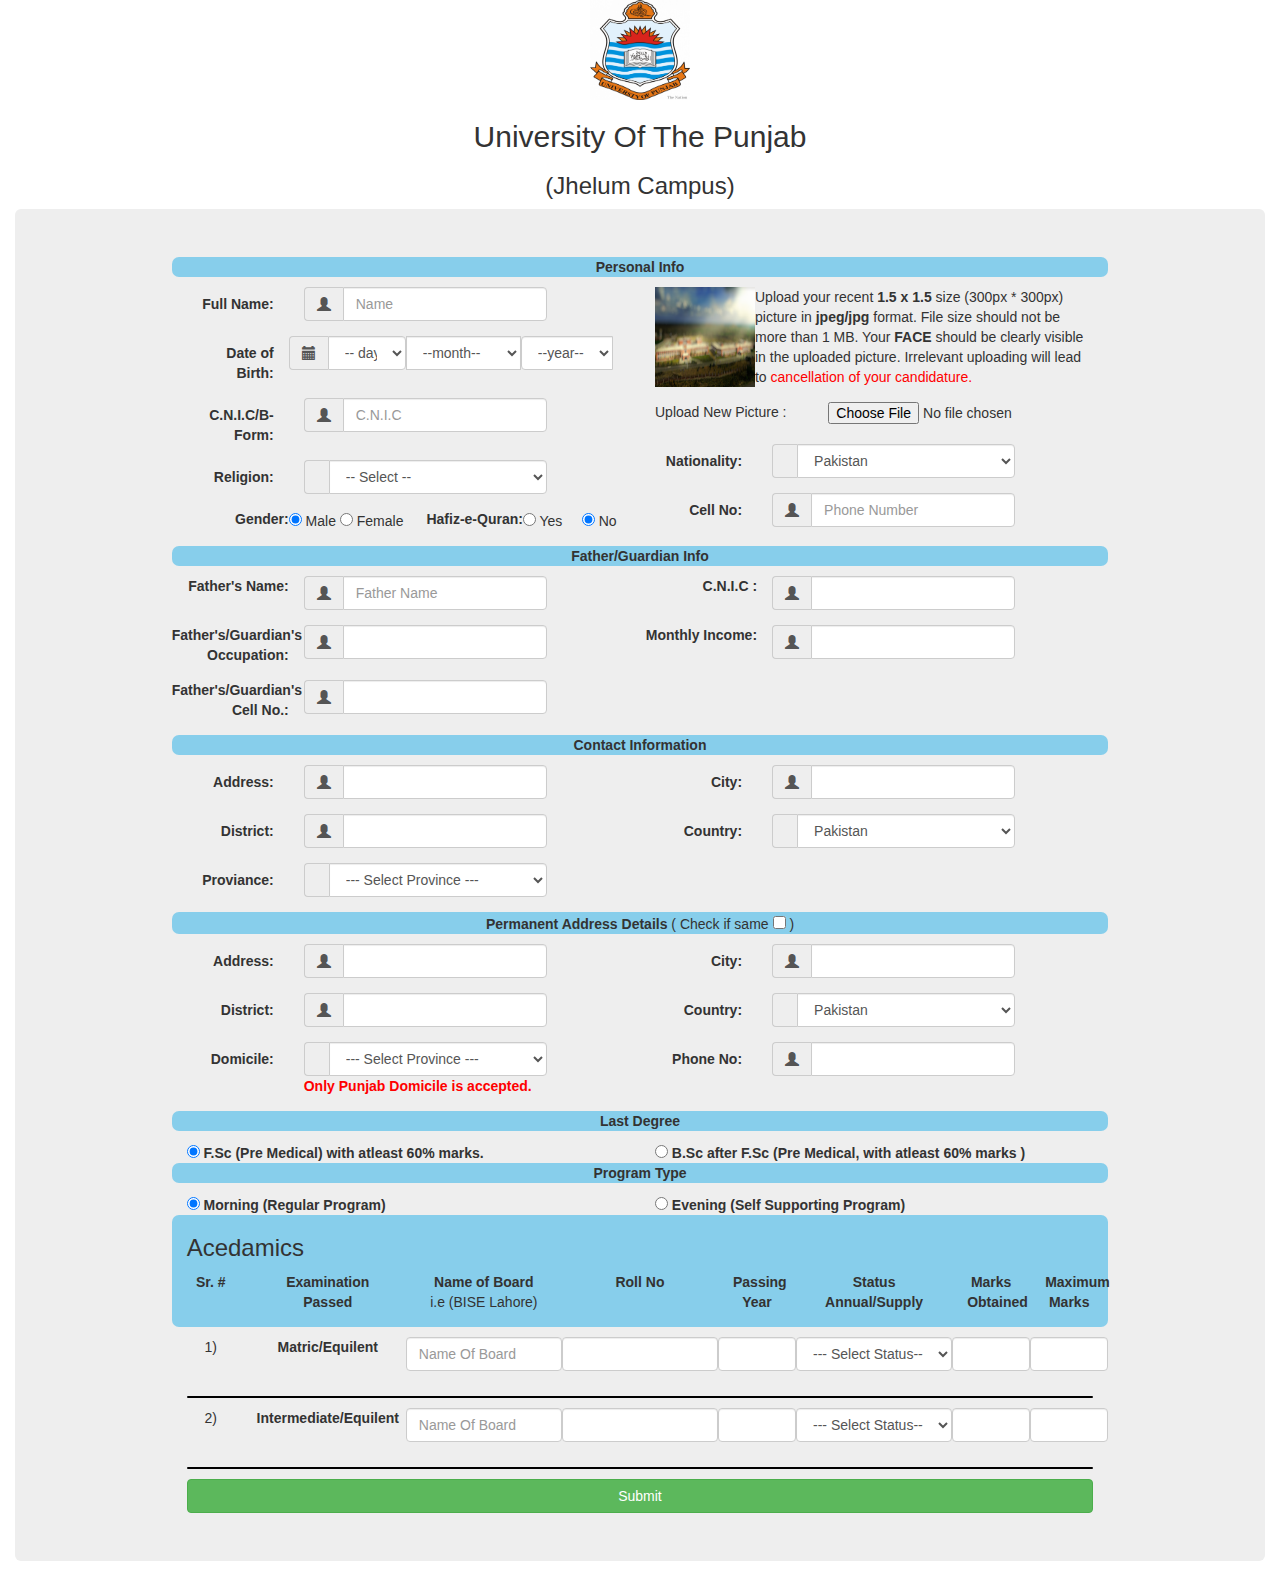
<file: work3/form/index.html>
<!DOCTYPE html>
<html lang="en">
<head>
	<meta charset="UTF-8">
	<link rel="stylesheet" href="https://maxcdn.bootstrapcdn.com/bootstrap/3.3.7/css/bootstrap.min.css">

<!-- jQuery library -->
<script src="https://ajax.googleapis.com/ajax/libs/jquery/3.3.1/jquery.min.js"></script>

<!-- Latest compiled JavaScript -->
<script src="https://maxcdn.bootstrapcdn.com/bootstrap/3.3.7/js/bootstrap.min.js"></script>

	<title>Backup</title>
</head>
<script>
	function Hafizcheck(){
       var val=document.getElementById("religion").value;
       if(val!="ISLAM"){
      
       	document.getElementById("hfn").checked="checked";
       }
       
	}
	function assignSameData(){
       	document.getElementById("paddr").value=
       	document.getElementById("addr").value;
       	document.getElementById("pdistt").value=
       	document.getElementById("distt").value;
       	document.getElementById("permanentProvince").value=
       	document.getElementById("province").value;
       	document.getElementById("pcity").value=
       	document.getElementById("city").value;
      
   document.getElementById("pctr").value=
       	document.getElementById("ctr").value;
       	window.alert(document.getElementById("pctr").value);
     
		if( form.permanentCountry.value != "PK" )
			form.permanentProvince.disabled = true;
		else
			form.permanentProvince.disabled = false;
      
     
       }
 	function disableProvince()
	{
	
		if(form.country.value != "PK")
			form.province.disabled = true;
		else if( form.country.value == "PK")
			form.province.disabled = false;
		
		
	}   
		function disablePermProvince()
	{
	
		if(form.permanentCountry.value != "PK")
			form.permanentProvince.disabled = true;
		else if( form.permanentCountry.value == "PK")
			form.permanentProvince.disabled = false;
		
		
	}

   function set_degree(){
   	if(document.getElementById('degree1').checked){
   		document.getElementById('bach-option').style.display='block';
   	}
   	else{
   		document.getElementById('bach-option').style.display='none';
   	}
   }

   	function readURL(input) {
        if (input.files && input.files[0]) {
            var reader = new FileReader();
            reader.onload = function (e) {
                $('#blah').attr('src', e.target.result);
            }
            
            reader.readAsDataURL(input.files[0]);
        }
    }
	   
     
</script>

<style>
	.head{
		margin: 0px;
	   text-align: center;
	}
	form-group{
		margin-top: 5px;
	}
</style>
<body class="body">
	<div class="head">
		<img src="uni.png" alt="PU Jhelum Campus" width="100px" height="100px">
             <h2>University Of The Punjab</h2>
             <h3>(Jhelum Campus)</h3>
	</div>
	 
  <div class="container-fluid">
  	<div class="jumbotron">
  	<div class="row">
  		 <div class="col-md-1 col-sm-4 col-xs-12" ></div>
         <div class="col-md-10 col-sm-4 col-xs-12" >
         	<form action="" class="form-horizontal"  enctype="multipart/form-data" name="form" id="form" method="POST">
         	<div style="background-color:skyblue; text-align: center; border-radius: 7px;margin-bottom: 10px;"><b>Personal Info</b></div>
         	<!-- Personal Inf0 -->

<!--Left Side Of The Form Starts Here -->


         <div class="col-md-6">
         	<div class="form-group row">

       <label for="name" class="control-label col-md-3">Full Name:   </label>
        <div class="col-md-7 inputGroupContainer">
			  <div class="input-group">
			  <span class="input-group-addon"><i class="glyphicon glyphicon-user"></i></span>
			<!--			name = name			-->
			  <input name="name" placeholder="Name" class="form-control alpha" size="40" type="text" value="">
				</div>
				<font color="red"><b><div id="stdName"></div></b></font>
			  </div>
         </div>
          <div class="form-group row">
          	<div class="text-align:left;">
			  <label class="col-md-3 control-label">Date of Birth:</label>  
			  <div class="col-md-3 inputGroupContainer" style="margin: 0px;padding: 0px;float: left;">
				<div class="input-group">
					<span class="input-group-addon"><i class="glyphicon glyphicon-calendar"></i></span>
				
				<!--			name = day			-->
				
				<select name="day" class="form-control">
				  <option value="">-- day --</option>
				  						<option value="1"> 1 </option>
					
				  						<option value="2"> 2 </option>
					
				  						<option value="3"> 3 </option>
					
				  						<option value="4"> 4 </option>
					
				  						<option value="5"> 5 </option>
					
				  						<option value="6"> 6 </option>
					
				  						<option value="7"> 7 </option>
					
				  						<option value="8"> 8 </option>
					
				  						<option value="9"> 9 </option>
					
				  						<option value="10"> 10 </option>
					
				  						<option value="11"> 11 </option>
					
				  						<option value="12"> 12 </option>
					
				  						<option value="13"> 13 </option>
					
				  						<option value="14"> 14 </option>
					
				  						<option value="15"> 15 </option>
					
				  						<option value="16"> 16 </option>
					
				  						<option value="17"> 17 </option>
					
				  						<option value="18"> 18 </option>
					
				  						<option value="19"> 19 </option>
					
				  						<option value="20"> 20 </option>
					
				  						<option value="21"> 21 </option>
					
				  						<option value="22"> 22 </option>
					
				  						<option value="23"> 23 </option>
					
				  						<option value="24"> 24 </option>
					
				  						<option value="25"> 25 </option>
					
				  						<option value="26"> 26 </option>
					
				  						<option value="27"> 27 </option>
					
				  						<option value="28"> 28 </option>
					
				  						<option value="29"> 29 </option>
					
				  						<option value="30"> 30 </option>
					
				  						<option value="31"> 31 </option>
					
				  				</select>
				  				</div>
				  </div>





	
			<div class="inputGroupContainer" style="margin: 0px;padding: 0px;float: left;">
				<div class="input-group">
				
				<!--			name = month			-->
				
			<select name="month" class="form-control">
					<option value="">     --month--</option>
						<option value="1"> January </option>				
						<option value="2"> February </option>
						<option value="3"> March </option>				
						<option value="4"> April </option>				
						<option value="5"> May </option>				
						<option value="6"> June </option>			
						<option value="7"> July </option>				
						<option value="8"> August </option>				
						<option value="9"> September </option>				
						<option value="10"> October </option>				
						<option value="11"> November </option>				
						<option value="12"> December </option>
					
				</select>
				</div>
				  </div>
				  <div class="inputGroupContainer" style="margin: 0px;padding: 0px;float: left;">
				<div class="input-group" >
				
				<!--			name = year			-->
				
	<select name="year" class="form-control">
				<option value=""> --year-- </option>
					<option value="1950"> 1950 </option>
					<option value="1951"> 1951 </option>
					<option value="1952"> 1952 </option>
					<option value="1953"> 1953 </option>
					<option value="1954"> 1954 </option>
					<option value="1955"> 1955 </option>
					<option value="1956"> 1956 </option>
					<option value="1957"> 1957 </option>
					<option value="1958"> 1958 </option>
					<option value="1959"> 1959 </option>
					<option value="1960"> 1960 </option>
					<option value="1961"> 1961 </option>
					<option value="1962"> 1962 </option>
					<option value="1963"> 1963 </option>
					<option value="1964"> 1964 </option>
					<option value="1965"> 1965 </option>
					<option value="1966"> 1966 </option>
					<option value="1967"> 1967 </option>
					<option value="1968"> 1968 </option>
					<option value="1969"> 1969 </option>
					<option value="1970"> 1970 </option>
					<option value="1971"> 1971 </option>
					<option value="1972"> 1972 </option>
					<option value="1973"> 1973 </option>
					<option value="1974"> 1974 </option>
					<option value="1975"> 1975 </option>
					<option value="1976"> 1976 </option>
					<option value="1977"> 1977 </option>
					<option value="1978"> 1978 </option>
					<option value="1979"> 1979 </option>
					<option value="1980"> 1980 </option>
					<option value="1981"> 1981 </option>
					<option value="1982"> 1982 </option>
					<option value="1983"> 1983 </option>
					<option value="1984"> 1984 </option>
					<option value="1985"> 1985 </option>
					<option value="1986"> 1986 </option>
					<option value="1987"> 1987 </option>
					<option value="1988"> 1988 </option>
					<option value="1989"> 1989 </option>
					<option value="1990"> 1990 </option>
					<option value="1991"> 1991 </option>
					<option value="1992"> 1992 </option>
					<option value="1993"> 1993 </option>
					<option value="1994"> 1994 </option>
					<option value="1995"> 1995 </option>
					<option value="1996"> 1996 </option>
					<option value="1997"> 1997 </option>
					<option value="1998"> 1998 </option>
					<option value="1999"> 1999 </option>
				    <option value="2000"> 2000 </option>
					<option value="2001"> 2001 </option>
					<option value="2002"> 2002 </option>
					<option value="2003"> 2003 </option>
					<option value="2004"> 2004 </option>
					<option value="2005"> 2005 </option>
					<option value="2006"> 2006 </option>
				    <option value="2007"> 2007 </option>
				    <option value="2008"> 2008 </option>
	                <option value="2009"> 2009 </option>
					<option value="2010"> 2010 </option>
					
				    </select>
				    <font color="red"><b><div id="stdDOB"></div></b></font>
			</div>
		 </div>
	 </div>    
   </div>


 <div class="form-group row">
       <label for="name" class="control-label col-md-3">C.N.I.C/B-Form:   </label>
        <div class="col-md-7 inputGroupContainer">
			  <div class="input-group">
			  <span class="input-group-addon"><i class="glyphicon glyphicon-user"></i></span>
			  
				<!--			name = cnic			-->
				
			  <input name="cnic" placeholder="C.N.I.C" class="form-control alpha" size="40" type="text" value="">
				</div>
				<font color="red"><b><div id="stdName"></div></b></font>
			  </div>
			  
                </div>

         <div class="form-group row">
         	  <label class="col-md-3 control-label">Religion:</label>  
			  <div class="col-md-7 inputGroupContainer">
			  <div class="input-group">
			  <span class="input-group-addon"><i class="glyphicon glyphicon-"></i></span>
			  
				<!--			name = religion			-->
				
			  <select name="religion" id="religion" onchange="return Hafizcheck()" class="form-control">
				    <option value="">-- Select --</option>
					<option value="ISLAM">ISLAM</option>      
					<option value="CHRISTIANITY">CHRISTIANITY</option>     
					<option value="HINDUISM">HINDUISM</option>      
					<option value="BUDDHISM">BUDDHISM</option>      
					<option value="JUCHE">JUCHE</option>      
					<option value="OTHER">OTHER</option>      
			  </select>
			  </div>
				<font color="red"><b><div id="stdReligion"></div></b></font>
			  </div>
         	
         </div>
        <div class="form-group row">
           <label class="col-md-3 control-label"  style="padding:0px; ">Gender:</label>  
			  <div class="col-md-3 inputGroupContainer" style="padding:0px; ">
				  <div class="input-group">		

				<!--			name = gender			-->
				
							  
				  <input type="radio" name="gender" value="male" checked="checked"> Male
				  <input type="radio" name="gender" value="female"> Female
				  </div>		
			  </div>
			  <label class="col-md-3 control-label" style="padding:0px; ">Hafiz-e-Quran:</label>  
			  <div class="col-md-3 inputGroupContainer" style="padding:0px;margin-top:0px;">
			  <div class="input-group">
			  
				<!--			name = hafiz_quran			-->
				
			
			 <input name="hafiz_quran" type="radio" onclick="return Hafizcheck()" value="yes" id="hfc">
			  Yes &nbsp;&nbsp;&nbsp;
			  <input name="hafiz_quran" type="radio" value="no" id="hfn" checked="checked" onclick="return Hafizcheck()">
			  No
			  </div>
			  </div>
	            </div>		  

     




        </div>   <!--Left Side Of The Form Ends Here -->





<!--Right Side Of The Form Starts Here -->

			  <div class="col-md-6">	
			  	<table>
		<tr>	    
       	<td style="vertical-align:top;" colspan="4" rowspan="3"  >
       		
				<!--			name = profile_pic			-->
				
						<img src="campus.png" width="100" style="float:left;" height="100" id="blah">
				 <span>Upload your recent <b>1.5 x 1.5</b> size (300px * 300px) picture in <b>jpeg/jpg</b> format. File size should not be more than 1 MB. Your <b>FACE</b> should be clearly visible in the uploaded picture. Irrelevant uploading will lead to <span style="color:red;"> cancellation of your candidature.</span><p></p></span>
				 <span class="txtLabel"> Upload New Picture : </span>&nbsp;&nbsp;
			<input type="file" name="profile_pic" id="profile_pic" style="float:right;">&nbsp;&nbsp;</td>
			</tr>  

               </table>
                
             <div class="form-group row" style="margin-top: 20px;">
       <label for="national" class="control-label col-md-3">Nationality:   </label>
        <div class="col-md-7 inputGroupContainer">
			  <div class="input-group">
			  <span class="input-group-addon"><i class="glyphicon glyphicon-"></i></span>
			  
				<!--			name = nationality			-->
				
			
			 <select name="nationality" class="form-control">
			 	<option value="">&nbsp;&nbsp;&nbsp;&nbsp;&nbsp;&nbsp;--- Nationality ---</option>
			 	<option value="CM">Cameroon</option>
														
																					<option value="CV">Cape Verde</option>
														
																					<option value="CF">Central African Republic</option>
														
																					<option value="TD">Chad</option>
														
																					<option value="KM">Comoros</option>
														
																					<option value="CG">Congo</option>
														
																					<option value="BJ">Benin</option>
														
																					<option value="BI">Burundi</option>
														
																					<option value="CI">Cote D'Ivorie</option>
														
																					<option value="DJ">Djibouti</option>
														
																					<option value="GQ">Equatorial Guinea</option>
														
																					<option value="ER">Eritrea</option>
														
																					<option value="ET">Ethiopia</option>
														
																					<option value="EG">Egypt</option>
														
																					<option value="GA">Gabon</option>
														
																					<option value="GH">Ghana</option>
														
																					<option value="GN">Guinea</option>
														
																					<option value="GM">Gambia</option>
														
																					<option value="GW">Guinea-Bissau</option>
														
																					<option value="KE">Kenya</option>
														
																					<option value="LS">Lesotho</option>
														
																					<option value="LR">Liberia</option>
														
																					<option value="MG">Madagascar</option>
														
																					<option value="ML">Mali</option>
														
																					<option value="MR">Mauritania</option>
														
																					<option value="YT">Mayotte</option>
														
																					<option value="MA">Morocco</option>
														
																					<option value="MZ">Mozambique</option>
														
																					<option value="MW">Malawi</option>
														
																					<option value="NA">Namibia</option>
														
																					<option value="NE">Niger</option>
														
																					<option value="NG">Nigeria</option>
														
																					<option value="RE">Reunion</option>
														
																					<option value="SH">St. Helena</option>
														
																					<option value="ST">Sao Tome and Principe</option>
														
																					<option value="SN">Senegal</option>
														
																					<option value="SL">Sierra Leone</option>
														
																					<option value="SO">Somalia</option>
														
																					<option value="ZA">South Africa</option>
														
																					<option value="SD">Sudan</option>
														
																					<option value="SZ">Swaziland</option>
														
																					<option value="TZ">Tanzania</option>
														
																					<option value="TG">Togo</option>
														
																					<option value="UG">Uganda</option>
														
																					<option value="EH">Western Sahara</option>
														
																					<option value="ZR">Zaire</option>
														
																					<option value="ZM">Zambia</option>
														
																					<option value="ZW">Zimbabwe</option>
														
																					<option value="AF">Afghanistan</option>
														
																					<option value="BD">Bangladesh</option>
														
																					<option value="BT">Bhutan</option>
														
																					<option value="BN">Brunei</option>
														
																					<option value="KH">Cambodia</option>
														
																					<option value="CN">China</option>
														
																					<option value="HK">Hong Kong</option>
														
																					<option value="IN">India</option>
														
																					<option value="ID">Indonesia</option>
														
																					<option value="JP">Japan</option>
														
																					<option value="KZ">Kazakhstan</option>
														
																					<option value="KG">Kyrgyzstan</option>
														
																					<option value="LA">Laos</option>
														
																					<option value="MO">Macau</option>
														
																					<option value="MY">Malaysia</option>
														
																					<option value="MV">Maldives</option>
														
																					<option value="MN">Mongolia</option>
														
																					<option value="NP">Nepal</option>
														
																					<option value="PK" selected="">Pakistan</option>
														
																					<option value="PH">Philippines</option>
														
																					<option value="KR">Republic of Korea</option>
														
																					<option value="RU">Russia</option>
														
																					<option value="SC">Seychelles</option>
														
																					<option value="SG">Singapore</option>
														
																					<option value="LK">Sri Lanka</option>
														
																					<option value="TW">Taiwan</option>
														
																					<option value="TJ">Tajikistan</option>
														
																					<option value="TH">Thailand</option>
														
																					<option value="TM">Turkmenistan</option>
														
																					<option value="UZ">Uzbekistan</option>
														
																					<option value="VN">Vietnam</option>
														
																					<option value="AU">Australia</option>
														
																					<option value="FM">Federated States of Micronesia</option>
														
																					<option value="FJ">Fiji</option>
														
																					<option value="PF">French Polynesia</option>
														
																					<option value="GU">Guam</option>
														
																					<option value="KI">Kiribati</option>
														
																					<option value="MH">Marshall Islands</option>
														
																					<option value="NR">Nauru</option>
														
																					<option value="NC">New Caledonia</option>
														
																					<option value="NZ">New Zealand</option>
														
																					<option value="MP">Northern Mariana Islands</option>
														
																					<option value="PW">Palau</option>
														
																					<option value="PG">Papua New Guinea</option>
														
																					<option value="PN">Pitcairn</option>
														
																					<option value="SB">Solomon Islands</option>
														
																					<option value="TO">Tonga</option>
														
																					<option value="TV">Tuvalu</option>
														
																					<option value="VU">Vanuatu</option>
														
																					<option value="AI">Anguilla</option>
														
																					<option value="AW">Aruba</option>
														
																					<option value="BS">Bahamas</option>
														
																					<option value="BB">Barbados</option>
														
																					<option value="BM">Bermuda</option>
														
																					<option value="VI">British Virgin Islands</option>
														
																					<option value="KY">Cayman Islands</option>
														
																					<option value="DM">Dominica</option>
														
																					<option value="DO">Dominican Republic</option>
														
																					<option value="GD">Grenada</option>
														
																					<option value="GP">Guadeloupe</option>
														
																					<option value="HT">Haiti</option>
														
																					<option value="JM">Jamaica</option>
														
																					<option value="MQ">Martinique</option>
														
																					<option value="AN">Neterlands Antilles</option>
														
																					<option value="PR">Puerto Rico</option>
														
																					<option value="KN">St. Kitts and Nevis</option>
														
																					<option value="LC">St. Lucia</option>
														
																					<option value="VC">St. Vincent and the Grenadines</option>
														
																					<option value="TT">Trinidad and Tobago</option>
														
																					<option value="TC">Turks and Caicos Islands</option>
														
																					<option value="BZ">Belize</option>
														
																					<option value="CR">Costa Rica</option>
														
																					<option value="SV">El Salvador</option>
														
																					<option value="GT">Guatemala</option>
														
																					<option value="HN">Honduras</option>
														
																					<option value="NI">Nicaragua</option>
														
																					<option value="PA">Panama</option>
														
																					<option value="AM">Armenia</option>
														
																					<option value="AT">Austria</option>
														
																					<option value="AZ">Azerbaijan</option>
														
																					<option value="BY">Belarus</option>
														
																					<option value="BE">Belgium</option>
														
																					<option value="BG">Bulgaria</option>
														
																					<option value="HR">Croatia</option>
														
																					<option value="CY">Cyprus</option>
														
																					<option value="CZ">Czech Republic</option>
														
																					<option value="DK">Denmark</option>
														
																					<option value="EE">Estonia</option>
														
																					<option value="FO">Faroe Islands</option>
														
																					<option value="FI">Finland</option>
														
																					<option value="FR">France</option>
														
																					<option value="GE">Georgia</option>
														
																					<option value="DE">Germany</option>
														
																					<option value="GI">Gibraltar</option>
														
																					<option value="GR">Greece</option>
														
																					<option value="GL">Greenland</option>
														
																					<option value="HU">Hungary</option>
														
																					<option value="IS">Iceland</option>
														
																					<option value="IE">Ireland</option>
														
																					<option value="IT">Italy</option>
														
																					<option value="LV">Latvia</option>
														
																					<option value="LI">Liechtenstein</option>
														
																					<option value="LT">Lithuania</option>
														
																					<option value="LU">Luxembourg</option>
														
																					<option value="MT">Malta</option>
														
																					<option value="FX">Metropolitan France</option>
														
																					<option value="MD">Moldova</option>
														
																					<option value="NL">Netherlands</option>
														
																					<option value="NO">Norway</option>
														
																					<option value="PL">Poland</option>
														
																					<option value="PT">Portugal</option>
														
																					<option value="RO">Romania</option>
														
																					<option value="SK">Slovakia</option>
														
																					<option value="SI">Slovenia</option>
														
																					<option value="ES">Spain</option>
														
																					<option value="SJ">Svalbard and Jan Mayen Islands</option>
														
																					<option value="SE">Sweden</option>
														
																					<option value="CH">Switzerland</option>
														
																					<option value="MK">Republic of Macedonia</option>
														
																					<option value="TR">Turkey</option>
														
																					<option value="UA">Ukraine</option>
														
																					<option value="GB">United Kingdom</option>
														
																					<option value="VA">Vatican City</option>
														
																					<option value="YU">Yugoslavia</option>
														
																					<option value="IL">Israel</option>
														
																					<option value="JO">Jordan</option>
														
																					<option value="KW">Kuwait</option>
														
																					<option value="LB">Lebanon</option>
														
																					<option value="OM">Oman</option>
														
																					<option value="QA">Qatar</option>
														
																					<option value="SA">Saudi Arabia</option>
														
																					<option value="SY">Syria</option>
														
																					<option value="AE">United Arab Emirates</option>
														
																					<option value="YE">Yemen</option>
														
																					<option value="CA">Canada</option>
														
																					<option value="MX">Mexico</option>
														
																					<option value="US">United States</option>
														
																					<option value="BO">Bolivia</option>
														
																					<option value="BR">Brazil</option>
														
																					<option value="CL">Chile</option>
														
																					<option value="CO">Colombia</option>
														
																					<option value="EC">Equador</option>
														
																					<option value="FK">Falkland Islands</option>
														
																					<option value="GF">French Guiana</option>
														
																					<option value="GY">Guyana</option>
														
																					<option value="PY">Paraguay</option>
														
																					<option value="PE">Peru</option>
														
																					<option value="SR">Suriname</option>
														
																					<option value="UY">Uruguay</option>
														
																					<option value="VE">Venezuela</option>
														
																					<option value="BH">Bahrain</option>
														
																					<option value="BV">Bouvet Islands</option>
														
																					<option value="IO">British Indian Ocean Territory</option>
														
			 </select>
				</div>
				<font color="red"><b><div id="stdNationality"></div></b></font>
			  </div>
			  
                </div>
          
         <div class="form-group row">
         	 <label class="col-md-3 control-label">Cell No:</label>  
			  <div class="col-md-7 inputGroupContainer">
			  <div class="input-group">
			  
				<!--			name = cellNo			-->
				
			
			  <span class="input-group-addon"><i class="glyphicon glyphicon-user"></i></span>
			  <input name="cellNo" placeholder="Phone Number" class="form-control numeric" type="text" value="">
				</div>
				<font color="red"><b><div id="stdCell"></div></b></font>
			  </div>
       
         </div>








                </div><!--Right Side Of The Form Ends Here -->

<!-- Fathrt/Guardian Info -->
 
<div class=col-md-12 style="background-color:skyblue; text-align: center; border-radius: 7px;margin-bottom: 10px;"><b>Father/Guardian Info</b></div>

<div class="col-md-6">  <!--Left side of Father/Guardian Info Starts-->
 <div class="form-group row">
 	  <label class="col-md-3 control-label" style="padding: 0px;">Father's Name:</label>  
			  <div class="col-md-7 inputGroupContainer">
			  <div class="input-group">
			  <span class="input-group-addon"><i class="glyphicon glyphicon-user"></i></span>
			  
				<!--			name = fatherName			-->
				
			  <input name="fatherName" placeholder="Father Name" class="form-control alpha" size="40" type="text" value="">
				</div>
				<font color="red"><b><div id="stdFName"></div></b></font>
			  </div>
 </div>

<div class="form-group row">
	  <label class="col-md-3 control-label" style="padding: 0px">Father's/Guardian's Occupation:</label>  
			  <div class="col-md-7 inputGroupContainer">
			  <div class="input-group">
			  <span class="input-group-addon"><i class="glyphicon glyphicon-user"></i></span>
			  
				<!--			name = fatherOccupation			-->
				
			  <input name="fatherOccupation" placeholder="" class="form-control alpha" size="40" type="text" value="">
				</div>
				<font color="red"><b><div id="stdFOccu"></div></b></font>
			  </div>
</div>
<div class="form-group row">
	 <label class="col-md-3 control-label"  style="padding: 0px">Father's/Guardian's Cell No.:</label>  
			  <div class="col-md-7 inputGroupContainer">
			  <div class="input-group">
			  <span class="input-group-addon"><i class="glyphicon glyphicon-user"></i></span>
			  
				<!--			name = permanentCellNo			-->
				
			  <input name="permanentCellNo" placeholder="" class="form-control numeric" size="40" type="text" value="">
				</div>
				<font color="red"><b><div id="stdPermCell"></div></b></font>
			  </div>
</div>






</div> <!--Left side of Father/Guardian Info Ends-->

     <div class="col-md-6"><!--Right side of Father/Guardian Info Starts-->
     	<div class="form-group row">
     	   <label class="col-md-3 control-label" style="padding: 0px">C.N.I.C :</label>  
			  <div class="col-md-7 inputGroupContainer">
			  <div class="input-group">
			  <span class="input-group-addon"><i class="glyphicon glyphicon-user"></i></span>
			  
				<!--			name = father_nic			-->
				
			  <input name="father_nic" id="father_nic" placeholder="" class="form-control cnic" size="40" type="text" value="">
				</div>
				<font color="red"><b><div id="stdfather_nic"></div></b></font>
			  </div>
     	</div>
     	<div class="form-group">
     		 <label class="col-md-3 control-label" style="padding: 0px" >Monthly Income:</label>  
			  <div class="col-md-7 inputGroupContainer">
			  <div class="input-group">
			  <span class="input-group-addon"><i class="glyphicon glyphicon-user"></i></span>
			  
				<!--			name = fatherIncome			-->
				
			  <input name="fatherIncome" placeholder="" class="form-control numeric" maxlength="7" type="text" value="">
				</div>
				<font color="red"><b><div id="stdFIncome"></div></b></font>
			  </div>
     	</div>
     </div><!--Right side of Father/Guardian Info Ends-->    
                		
       <!--Contact Information -->
<div class=col-md-12 style="background-color:skyblue; text-align: center; border-radius: 7px;margin-bottom: 10px;"><b>Contact Information</b></div>
		  

	  <div class="col-md-6"><!--left side Start-->
	  	<div class="form-group row">
	  		<label class="col-md-3 control-label">Address:</label>  
			  <div class="col-md-7 inputGroupContainer">
			  <div class="input-group">
			  <span class="input-group-addon"><i class="glyphicon glyphicon-user"></i></span>
			  
				<!--			name = address			-->
				
			  <input name="address" placeholder="" class="form-control alphaspacenumeric" size="40" type="text" value="" id="addr">
				</div>
				<font color="red"><b><div id="stdAdd"></div></b></font>
			  </div>
	  	</div>
	  	<div class="form-group row">
	  		  <label class="col-md-3 control-label">District:</label>  
			  <div class="col-md-7 inputGroupContainer">
			  <div class="input-group">
			  <span class="input-group-addon"><i class="glyphicon glyphicon-user"></i></span>
			  
				<!--			name = district			-->
				
			  <input name="district" placeholder="" class="form-control alpha" size="40" type="text" value="" id="distt">
				</div>
				<font color="red"><b><div id="stdDistrict"></div></b></font>
			  </div>
	  	</div>
	  	<div class="form-group row">
	  		<label class="col-md-3 control-label">Proviance:</label>  
			  <div class="col-md-7 inputGroupContainer">
			  <div class="input-group">
			  <span class="input-group-addon"><i class="glyphicon glyphicon-"></i></span>
			  
				<!--			name = province			-->
				
			  <select name="province" class="form-control" id="province">
				<option value=""> --- Select Province --- </option>   		
    			<option value="PUNJAB"> Punjab </option>    		
    			<option value="SINDH"> Sindh </option>    		
    			<option value="Khaiber Pakhtunkhwa"> Khaiber Pakhtunkhwa </option>    		
    			<option value="AJK"> Ajt </option>    		
    			<option value="Gilgit Baltistan"> Gilgit Baltistan </option>    		
    			<option value="BALOCHISTAN"> Balochistan </option>
    		
			</select>
			  </div>
			  <font color="red"><b><div id="stdProvince"></div></b></font>
			  </div>
	  	</div>
	  </div><!--left side Ends-->
          
           

	  
	  <div class="col-md-6"><!--Right side Start-->
	  	<div class="form-group row">
	  		  <label class="col-md-3 control-label">City:</label>  
			  <div class="col-md-7 inputGroupContainer">
			  <div class="input-group">
			  <span class="input-group-addon"><i class="glyphicon glyphicon-user"></i></span>
			  
				<!--			name = city			-->
				
			  <input name="city" placeholder="" class="form-control alpha" size="40" type="text" value="" id="city">
				</div>
				<font color="red"><b><div id="stdCity"></div></b></font>
			  </div>
	  	</div>
	  	<div class="form-group row">
	  		<label class="col-md-3 control-label">Country:</label>  
			  <div class="col-md-7 inputGroupContainer">
			  <div class="input-group">
			  <span class="input-group-addon"><i class="glyphicon glyphicon-"></i></span>
			  
				<!--			name = country			-->
				
			  <select name="country" onchange="disableProvince()" class="form-control" id="ctr" >
				  <option value=""> &nbsp;&nbsp;&nbsp;&nbsp;&nbsp;&nbsp;--- Country ---</option>
				  															<option value="CM">Cameroon</option>
														
																					<option value="CV">Cape Verde</option>
														
																					<option value="CF">Central African Republic</option>
														
																					<option value="TD">Chad</option>
														
																					<option value="KM">Comoros</option>
														
																					<option value="CG">Congo</option>
														
																					<option value="BJ">Benin</option>
														
																					<option value="BI">Burundi</option>
														
																					<option value="CI">Cote D'Ivorie</option>
														
																					<option value="DJ">Djibouti</option>
														
																					<option value="GQ">Equatorial Guinea</option>
														
																					<option value="ER">Eritrea</option>
														
																					<option value="ET">Ethiopia</option>
														
																					<option value="EG">Egypt</option>
														
																					<option value="GA">Gabon</option>
														
																					<option value="GH">Ghana</option>
														
																					<option value="GN">Guinea</option>
														
																					<option value="GM">Gambia</option>
														
																					<option value="GW">Guinea-Bissau</option>
														
																					<option value="KE">Kenya</option>
														
																					<option value="LS">Lesotho</option>
														
																					<option value="LR">Liberia</option>
														
																					<option value="MG">Madagascar</option>
														
																					<option value="ML">Mali</option>
														
																					<option value="MR">Mauritania</option>
														
																					<option value="YT">Mayotte</option>
														
																					<option value="MA">Morocco</option>
														
																					<option value="MZ">Mozambique</option>
														
																					<option value="MW">Malawi</option>
														
																					<option value="NA">Namibia</option>
														
																					<option value="NE">Niger</option>
														
																					<option value="NG">Nigeria</option>
														
																					<option value="RE">Reunion</option>
														
																					<option value="SH">St. Helena</option>
														
																					<option value="ST">Sao Tome and Principe</option>
														
																					<option value="SN">Senegal</option>
														
																					<option value="SL">Sierra Leone</option>
														
																					<option value="SO">Somalia</option>
														
																					<option value="ZA">South Africa</option>
														
																					<option value="SD">Sudan</option>
														
																					<option value="SZ">Swaziland</option>
														
																					<option value="TZ">Tanzania</option>
														
																					<option value="TG">Togo</option>
														
																					<option value="UG">Uganda</option>
														
																					<option value="EH">Western Sahara</option>
														
																					<option value="ZR">Zaire</option>
														
																					<option value="ZM">Zambia</option>
														
																					<option value="ZW">Zimbabwe</option>
														
																					<option value="AF">Afghanistan</option>
														
																					<option value="BD">Bangladesh</option>
														
																					<option value="BT">Bhutan</option>
														
																					<option value="BN">Brunei</option>
														
																					<option value="KH">Cambodia</option>
														
																					<option value="CN">China</option>
														
																					<option value="HK">Hong Kong</option>
														
																					<option value="IN">India</option>
														
																					<option value="ID">Indonesia</option>
														
																					<option value="JP">Japan</option>
														
																					<option value="KZ">Kazakhstan</option>
														
																					<option value="KG">Kyrgyzstan</option>
														
																					<option value="LA">Laos</option>
														
																					<option value="MO">Macau</option>
														
																					<option value="MY">Malaysia</option>
														
																					<option value="MV">Maldives</option>
														
																					<option value="MN">Mongolia</option>
														
																					<option value="NP">Nepal</option>
														
																					<option value="PK" selected="">Pakistan</option>
														
																					<option value="PH">Philippines</option>
														
																					<option value="KR">Republic of Korea</option>
														
																					<option value="RU">Russia</option>
														
																					<option value="SC">Seychelles</option>
														
																					<option value="SG">Singapore</option>
														
																					<option value="LK">Sri Lanka</option>
														
																					<option value="TW">Taiwan</option>
														
																					<option value="TJ">Tajikistan</option>
														
																					<option value="TH">Thailand</option>
														
																					<option value="TM">Turkmenistan</option>
														
																					<option value="UZ">Uzbekistan</option>
														
																					<option value="VN">Vietnam</option>
														
																					<option value="AU">Australia</option>
														
																					<option value="FM">Federated States of Micronesia</option>
														
																					<option value="FJ">Fiji</option>
														
																					<option value="PF">French Polynesia</option>
														
																					<option value="GU">Guam</option>
														
																					<option value="KI">Kiribati</option>
														
																					<option value="MH">Marshall Islands</option>
														
																					<option value="NR">Nauru</option>
														
																					<option value="NC">New Caledonia</option>
														
																					<option value="NZ">New Zealand</option>
														
																					<option value="MP">Northern Mariana Islands</option>
														
																					<option value="PW">Palau</option>
														
																					<option value="PG">Papua New Guinea</option>
														
																					<option value="PN">Pitcairn</option>
														
																					<option value="SB">Solomon Islands</option>
														
																					<option value="TO">Tonga</option>
														
																					<option value="TV">Tuvalu</option>
														
																					<option value="VU">Vanuatu</option>
														
																					<option value="AI">Anguilla</option>
														
																					<option value="AW">Aruba</option>
														
																					<option value="BS">Bahamas</option>
														
																					<option value="BB">Barbados</option>
														
																					<option value="BM">Bermuda</option>
														
																					<option value="VI">British Virgin Islands</option>
														
																					<option value="KY">Cayman Islands</option>
														
																					<option value="DM">Dominica</option>
														
																					<option value="DO">Dominican Republic</option>
														
																					<option value="GD">Grenada</option>
														
																					<option value="GP">Guadeloupe</option>
														
																					<option value="HT">Haiti</option>
														
																					<option value="JM">Jamaica</option>
														
																					<option value="MQ">Martinique</option>
														
																					<option value="AN">Neterlands Antilles</option>
														
																					<option value="PR">Puerto Rico</option>
														
																					<option value="KN">St. Kitts and Nevis</option>
														
																					<option value="LC">St. Lucia</option>
														
																					<option value="VC">St. Vincent and the Grenadines</option>
														
																					<option value="TT">Trinidad and Tobago</option>
														
																					<option value="TC">Turks and Caicos Islands</option>
														
																					<option value="BZ">Belize</option>
														
																					<option value="CR">Costa Rica</option>
														
																					<option value="SV">El Salvador</option>
														
																					<option value="GT">Guatemala</option>
														
																					<option value="HN">Honduras</option>
														
																					<option value="NI">Nicaragua</option>
														
																					<option value="PA">Panama</option>
														
																					<option value="AM">Armenia</option>
														
																					<option value="AT">Austria</option>
														
																					<option value="AZ">Azerbaijan</option>
														
																					<option value="BY">Belarus</option>
														
																					<option value="BE">Belgium</option>
														
																					<option value="BG">Bulgaria</option>
														
																					<option value="HR">Croatia</option>
														
																					<option value="CY">Cyprus</option>
														
																					<option value="CZ">Czech Republic</option>
														
																					<option value="DK">Denmark</option>
														
																					<option value="EE">Estonia</option>
														
																					<option value="FO">Faroe Islands</option>
														
																					<option value="FI">Finland</option>
														
																					<option value="FR">France</option>
														
																					<option value="GE">Georgia</option>
														
																					<option value="DE">Germany</option>
														
																					<option value="GI">Gibraltar</option>
														
																					<option value="GR">Greece</option>
														
																					<option value="GL">Greenland</option>
														
																					<option value="HU">Hungary</option>
														
																					<option value="IS">Iceland</option>
														
																					<option value="IE">Ireland</option>
														
																					<option value="IT">Italy</option>
														
																					<option value="LV">Latvia</option>
														
																					<option value="LI">Liechtenstein</option>
														
																					<option value="LT">Lithuania</option>
														
																					<option value="LU">Luxembourg</option>
														
																					<option value="MT">Malta</option>
														
																					<option value="FX">Metropolitan France</option>
														
																					<option value="MD">Moldova</option>
														
																					<option value="NL">Netherlands</option>
														
																					<option value="NO">Norway</option>
														
																					<option value="PL">Poland</option>
														
																					<option value="PT">Portugal</option>
														
																					<option value="RO">Romania</option>
														
																					<option value="SK">Slovakia</option>
														
																					<option value="SI">Slovenia</option>
														
																					<option value="ES">Spain</option>
														
																					<option value="SJ">Svalbard and Jan Mayen Islands</option>
														
																					<option value="SE">Sweden</option>
														
																					<option value="CH">Switzerland</option>
														
																					<option value="MK">Republic of Macedonia</option>
														
																					<option value="TR">Turkey</option>
														
																					<option value="UA">Ukraine</option>
														
																					<option value="GB">United Kingdom</option>
														
																					<option value="VA">Vatican City</option>
														
																					<option value="YU">Yugoslavia</option>
														
																					<option value="IL">Israel</option>
														
																					<option value="JO">Jordan</option>
														
																					<option value="KW">Kuwait</option>
														
																					<option value="LB">Lebanon</option>
														
																					<option value="OM">Oman</option>
														
																					<option value="QA">Qatar</option>
														
																					<option value="SA">Saudi Arabia</option>
														
																					<option value="SY">Syria</option>
														
																					<option value="AE">United Arab Emirates</option>
														
																					<option value="YE">Yemen</option>
														
																					<option value="CA">Canada</option>
														
																					<option value="MX">Mexico</option>
														
																					<option value="US">United States</option>
														
																					<option value="BO">Bolivia</option>
														
																					<option value="BR">Brazil</option>
														
																					<option value="CL">Chile</option>
														
																					<option value="CO">Colombia</option>
														
																					<option value="EC">Equador</option>
														
																					<option value="FK">Falkland Islands</option>
														
																					<option value="GF">French Guiana</option>
														
																					<option value="GY">Guyana</option>
														
																					<option value="PY">Paraguay</option>
														
																					<option value="PE">Peru</option>
														
																					<option value="SR">Suriname</option>
														
																					<option value="UY">Uruguay</option>
														
																					<option value="VE">Venezuela</option>
														
																					<option value="BH">Bahrain</option>
														
																					<option value="BV">Bouvet Islands</option>
														
																					<option value="IO">British Indian Ocean Territory</option>
														
										  
				</select>
			  </div>
			  <font color="red"><b><div id="stdCountry"></div></b></font>
			  </div>
	  	</div>
	  </div><!--Right side Start-->



<!--########
#######Permanent Address#########
            ########-->




          <div  class=col-md-12 style="background-color:skyblue; text-align: center; border-radius: 7px;margin-bottom: 10px;"><b>Permanent Address Details </b> ( Check if same
      <input type="checkbox" name="addressCheck" id="addressCheck" onclick="assignSameData()">
      )</div>
       
	  <div class="col-md-6"><!--left side Start-->
	  	<div class="form-group row">
	  		<label class="col-md-3 control-label">Address:</label>  
			  <div class="col-md-7 inputGroupContainer">
			  <div class="input-group">
			  <span class="input-group-addon"><i class="glyphicon glyphicon-user"></i></span>
			  
				<!--			name = per_address			-->
				
			  <input name="per_address" placeholder="" class="form-control alphaspacenumeric" size="40" type="text" id="paddr">
				</div>
				<font color="red"><b><div id="stdAdd"></div></b></font>
			  </div>
	  	</div>
	  	<div class="form-group row">
	  		  <label class="col-md-3 control-label">District:</label>  
			  <div class="col-md-7 inputGroupContainer">
			  <div class="input-group">
			  
				<!--			name = district2			-->
				
			  <span class="input-group-addon"><i class="glyphicon glyphicon-user"></i></span>
			  <input name="district2" placeholder="" class="form-control alpha" size="40" type="text" value="" id="pdistt">
				</div>
				<font color="red"><b><div id="stdDistrict"></div></b></font>
			  </div>
	  	</div>
	  	<div class="form-group row">
	  		<label class="col-md-3 control-label">Domicile:</label>  
			  <div class="col-md-7 inputGroupContainer">
			  <div class="input-group">
			  
				<!--			name = permanentProvince			-->
				
			  <span class="input-group-addon"><i class="glyphicon glyphicon-"></i></span>
			  <select name="permanentProvince" id="permanentProvince"  class="form-control"  >
				<option value=""> --- Select Province --- </option>   		
    			<option value="PUNJAB"> Punjab </option>    		
    			<option value="SINDH"> Sindh </option>    		
    			<option value="Khaiber Pakhtunkhwa"> Khaiber Pakhtunkhwa </option>    		
    			<option value="AJK"> Ajb </option>    		
    			<option value="Gilgit Baltistan"> Gilgit Baltistan </option>    		
    			<option value="BALOCHISTAN"> Balochistan </option>
    		
			</select>
			  </div>
			   <font color="red"><b><div id="stdPermProvince"> Only Punjab Domicile is accepted.</div></b></font>
			  </div>
	  	</div>
	  </div><!--left side Ends-->
          
           

	  
	  <div class="col-md-6"><!--Right side Start-->
	  	<div class="form-group row">
	  		  <label class="col-md-3 control-label">City:</label>  
			  <div class="col-md-7 inputGroupContainer">
			  <div class="input-group">
			  
				<!--			name = per_city			-->
				
			  <span class="input-group-addon"><i class="glyphicon glyphicon-user"></i></span>
			  <input name="per_city" placeholder="" class="form-control alpha" size="40" type="text" value="" id="pcity">
				</div>
				<font color="red"><b><div id="stdCity"></div></b></font>
			  </div>
	  	</div>
	  	<div class="form-group row">
	  		<label class="col-md-3 control-label">Country:</label>  
			  <div class="col-md-7 inputGroupContainer">
			  <div class="input-group">
			  
				<!--			name = permanentCountry			-->
				
			  <span class="input-group-addon"><i class="glyphicon glyphicon-"></i></span>
			  <select name="permanentCountry" onchange="disablePermProvince()" class="form-control" id="pctr">
				  <option value=""> &nbsp;&nbsp;&nbsp;&nbsp;&nbsp;&nbsp;--- Country ---</option>
				  															<option value="CM">Cameroon</option>
														
																					<option value="CV">Cape Verde</option>
														
																					<option value="CF">Central African Republic</option>
														
																					<option value="TD">Chad</option>
														
																					<option value="KM">Comoros</option>
														
																					<option value="CG">Congo</option>
														
																					<option value="BJ">Benin</option>
														
																					<option value="BI">Burundi</option>
														
																					<option value="CI">Cote D'Ivorie</option>
														
																					<option value="DJ">Djibouti</option>
														
																					<option value="GQ">Equatorial Guinea</option>
														
																					<option value="ER">Eritrea</option>
														
																					<option value="ET">Ethiopia</option>
														
																					<option value="EG">Egypt</option>
														
																					<option value="GA">Gabon</option>
														
																					<option value="GH">Ghana</option>
														
																					<option value="GN">Guinea</option>
														
																					<option value="GM">Gambia</option>
														
																					<option value="GW">Guinea-Bissau</option>
														
																					<option value="KE">Kenya</option>
														
																					<option value="LS">Lesotho</option>
														
																					<option value="LR">Liberia</option>
														
																					<option value="MG">Madagascar</option>
														
																					<option value="ML">Mali</option>
														
																					<option value="MR">Mauritania</option>
														
																					<option value="YT">Mayotte</option>
														
																					<option value="MA">Morocco</option>
														
																					<option value="MZ">Mozambique</option>
														
																					<option value="MW">Malawi</option>
														
																					<option value="NA">Namibia</option>
														
																					<option value="NE">Niger</option>
														
																					<option value="NG">Nigeria</option>
														
																					<option value="RE">Reunion</option>
														
																					<option value="SH">St. Helena</option>
														
																					<option value="ST">Sao Tome and Principe</option>
														
																					<option value="SN">Senegal</option>
														
																					<option value="SL">Sierra Leone</option>
														
																					<option value="SO">Somalia</option>
														
																					<option value="ZA">South Africa</option>
														
																					<option value="SD">Sudan</option>
														
																					<option value="SZ">Swaziland</option>
														
																					<option value="TZ">Tanzania</option>
														
																					<option value="TG">Togo</option>
														
																					<option value="UG">Uganda</option>
														
																					<option value="EH">Western Sahara</option>
														
																					<option value="ZR">Zaire</option>
														
																					<option value="ZM">Zambia</option>
														
																					<option value="ZW">Zimbabwe</option>
														
																					<option value="AF">Afghanistan</option>
														
																					<option value="BD">Bangladesh</option>
														
																					<option value="BT">Bhutan</option>
														
																					<option value="BN">Brunei</option>
														
																					<option value="KH">Cambodia</option>
														
																					<option value="CN">China</option>
														
																					<option value="HK">Hong Kong</option>
														
																					<option value="IN">India</option>
														
																					<option value="ID">Indonesia</option>
														
																					<option value="JP">Japan</option>
														
																					<option value="KZ">Kazakhstan</option>
														
																					<option value="KG">Kyrgyzstan</option>
														
																					<option value="LA">Laos</option>
														
																					<option value="MO">Macau</option>
														
																					<option value="MY">Malaysia</option>
														
																					<option value="MV">Maldives</option>
														
																					<option value="MN">Mongolia</option>
														
																					<option value="NP">Nepal</option>
														
																					<option value="PK" selected="">Pakistan</option>
														
																					<option value="PH">Philippines</option>
														
																					<option value="KR">Republic of Korea</option>
														
																					<option value="RU">Russia</option>
														
																					<option value="SC">Seychelles</option>
														
																					<option value="SG">Singapore</option>
														
																					<option value="LK">Sri Lanka</option>
														
																					<option value="TW">Taiwan</option>
														
																					<option value="TJ">Tajikistan</option>
														
																					<option value="TH">Thailand</option>
														
																					<option value="TM">Turkmenistan</option>
														
																					<option value="UZ">Uzbekistan</option>
														
																					<option value="VN">Vietnam</option>
														
																					<option value="AU">Australia</option>
														
																					<option value="FM">Federated States of Micronesia</option>
														
																					<option value="FJ">Fiji</option>
														
																					<option value="PF">French Polynesia</option>
														
																					<option value="GU">Guam</option>
														
																					<option value="KI">Kiribati</option>
														
																					<option value="MH">Marshall Islands</option>
														
																					<option value="NR">Nauru</option>
														
																					<option value="NC">New Caledonia</option>
														
																					<option value="NZ">New Zealand</option>
														
																					<option value="MP">Northern Mariana Islands</option>
														
																					<option value="PW">Palau</option>
														
																					<option value="PG">Papua New Guinea</option>
														
																					<option value="PN">Pitcairn</option>
														
																					<option value="SB">Solomon Islands</option>
														
																					<option value="TO">Tonga</option>
														
																					<option value="TV">Tuvalu</option>
														
																					<option value="VU">Vanuatu</option>
														
																					<option value="AI">Anguilla</option>
														
																					<option value="AW">Aruba</option>
														
																					<option value="BS">Bahamas</option>
														
																					<option value="BB">Barbados</option>
														
																					<option value="BM">Bermuda</option>
														
																					<option value="VI">British Virgin Islands</option>
														
																					<option value="KY">Cayman Islands</option>
														
																					<option value="DM">Dominica</option>
														
																					<option value="DO">Dominican Republic</option>
														
																					<option value="GD">Grenada</option>
														
																					<option value="GP">Guadeloupe</option>
														
																					<option value="HT">Haiti</option>
														
																					<option value="JM">Jamaica</option>
														
																					<option value="MQ">Martinique</option>
														
																					<option value="AN">Neterlands Antilles</option>
														
																					<option value="PR">Puerto Rico</option>
														
																					<option value="KN">St. Kitts and Nevis</option>
														
																					<option value="LC">St. Lucia</option>
														
																					<option value="VC">St. Vincent and the Grenadines</option>
														
																					<option value="TT">Trinidad and Tobago</option>
														
																					<option value="TC">Turks and Caicos Islands</option>
														
																					<option value="BZ">Belize</option>
														
																					<option value="CR">Costa Rica</option>
														
																					<option value="SV">El Salvador</option>
														
																					<option value="GT">Guatemala</option>
														
																					<option value="HN">Honduras</option>
														
																					<option value="NI">Nicaragua</option>
														
																					<option value="PA">Panama</option>
														
																					<option value="AM">Armenia</option>
														
																					<option value="AT">Austria</option>
														
																					<option value="AZ">Azerbaijan</option>
														
																					<option value="BY">Belarus</option>
														
																					<option value="BE">Belgium</option>
														
																					<option value="BG">Bulgaria</option>
														
																					<option value="HR">Croatia</option>
														
																					<option value="CY">Cyprus</option>
														
																					<option value="CZ">Czech Republic</option>
														
																					<option value="DK">Denmark</option>
														
																					<option value="EE">Estonia</option>
														
																					<option value="FO">Faroe Islands</option>
														
																					<option value="FI">Finland</option>
														
																					<option value="FR">France</option>
														
																					<option value="GE">Georgia</option>
														
																					<option value="DE">Germany</option>
														
																					<option value="GI">Gibraltar</option>
														
																					<option value="GR">Greece</option>
														
																					<option value="GL">Greenland</option>
														
																					<option value="HU">Hungary</option>
														
																					<option value="IS">Iceland</option>
														
																					<option value="IE">Ireland</option>
														
																					<option value="IT">Italy</option>
														
																					<option value="LV">Latvia</option>
														
																					<option value="LI">Liechtenstein</option>
														
																					<option value="LT">Lithuania</option>
														
																					<option value="LU">Luxembourg</option>
														
																					<option value="MT">Malta</option>
														
																					<option value="FX">Metropolitan France</option>
														
																					<option value="MD">Moldova</option>
														
																					<option value="NL">Netherlands</option>
														
																					<option value="NO">Norway</option>
														
																					<option value="PL">Poland</option>
														
																					<option value="PT">Portugal</option>
														
																					<option value="RO">Romania</option>
														
																					<option value="SK">Slovakia</option>
														
																					<option value="SI">Slovenia</option>
														
																					<option value="ES">Spain</option>
														
																					<option value="SJ">Svalbard and Jan Mayen Islands</option>
														
																					<option value="SE">Sweden</option>
														
																					<option value="CH">Switzerland</option>
														
																					<option value="MK">Republic of Macedonia</option>
														
																					<option value="TR">Turkey</option>
														
																					<option value="UA">Ukraine</option>
														
																					<option value="GB">United Kingdom</option>
														
																					<option value="VA">Vatican City</option>
														
																					<option value="YU">Yugoslavia</option>
														
																					<option value="IL">Israel</option>
														
																					<option value="JO">Jordan</option>
														
																					<option value="KW">Kuwait</option>
														
																					<option value="LB">Lebanon</option>
														
																					<option value="OM">Oman</option>
														
																					<option value="QA">Qatar</option>
														
																					<option value="SA">Saudi Arabia</option>
														
																					<option value="SY">Syria</option>
														
																					<option value="AE">United Arab Emirates</option>
														
																					<option value="YE">Yemen</option>
														
																					<option value="CA">Canada</option>
														
																					<option value="MX">Mexico</option>
														
																					<option value="US">United States</option>
														
																					<option value="BO">Bolivia</option>
														
																					<option value="BR">Brazil</option>
														
																					<option value="CL">Chile</option>
														
																					<option value="CO">Colombia</option>
														
																					<option value="EC">Equador</option>
														
																					<option value="FK">Falkland Islands</option>
														
																					<option value="GF">French Guiana</option>
														
																					<option value="GY">Guyana</option>
														
																					<option value="PY">Paraguay</option>
														
																					<option value="PE">Peru</option>
														
																					<option value="SR">Suriname</option>
														
																					<option value="UY">Uruguay</option>
														
																					<option value="VE">Venezuela</option>
														
																					<option value="BH">Bahrain</option>
														
																					<option value="BV">Bouvet Islands</option>
														
																					<option value="IO">British Indian Ocean Territory</option>
														
										  
				</select>
			  </div>
			  <font color="red"><b><div id="stdCountry"></div></b></font>
			  </div>
	  	</div>

<div class="form-group row">
	  <label class="col-md-3 control-label">Phone No:</label>  
			  <div class="col-md-7 inputGroupContainer">
			  <div class="input-group">
			  
			  <!--				name= permanentPhoneNo				-->
			  
			  <span class="input-group-addon"><i class="glyphicon glyphicon-user"></i></span>
			  <input name="permanentPhoneNo" placeholder="" class="form-control numeric" type="text" value="">
				</div>
				<font color="red"><b><div id="stdPermPhone"></div></b></font>
			  </div>
</div>
     

</div><!--Right side Start-->
<!--########
#######Degree Program#########
            ########-->
<div class=col-md-12 style="background-color:skyblue; text-align: center; border-radius: 7px;margin-bottom: 10px;"><b>Last Degree</b></div>
           
           <div class="col-md-6"><input type="radio" name="degree" id="degree0" value="fsc" checked="checked" onclick="set_degree('fsc');"> <strong><b>F.Sc (Pre Medical) with atleast 60% marks. </b></strong>
          	 </div> 
            
            <div class="col-md-6"><input type="radio" name="degree" id="degree1" value="bsc" onclick="set_degree('bsc');"><strong><b> B.Sc after F.Sc (Pre Medical, with atleast 60% marks ) </b></strong></div>



            <!--########
#######Program Mor or evening#########
            ########-->
            <div class=col-md-12 style="background-color:skyblue; text-align: center; border-radius: 7px;margin-bottom: 10px;"><b>Program Type</b></div>
           
           <div class="col-md-6"><input type="radio" name="program" id="program0" value="fsc" checked="checked" onclick="set_degree('fsc');"> <strong><b>Morning (Regular Program) </b></strong>
          	 </div> 
            
            <div class="col-md-6"><input type="radio" name="program" id="program1" value="bsc" onclick="set_degree('bsc');"><strong><b> Evening (Self Supporting Program)</b></strong></div>
            <!--########
#######Program Mor or evening#########
            ########-->
 <div class="col-md-12" style="background-color:skyblue; text-align: center; border-radius: 7px;margin-bottom: 10px;"><b><h3 align="left">Acedamics</h3>
 </b>
<div class="form-group row">
            <div class="col-md-1"><b>Sr. #</b></div>
			<div class="col-md-2"><b>Examination Passed</b></div>
			<div class="col-md-2"><b>Name of Board </b> <br> i.e (BISE Lahore)</div>
             <div class="col-md-2"><b>Roll No</b></div>
             <div class="col-md-1"><b>Passing Year</b></div>
            <div class="col-md-2"><b>Status<br>Annual/Supply</b></div>
            <div class="col-md-1"><b>Marks Obtained</b></div>
            <div class="col-md-1"><b>Maximum Marks</b></div>
</div></div>
 <div class="col-md-12" style=" text-align: center; border-radius: 7px; ">
<div class="form-group row">
	 <div class="col-md-12 inputGroupContainer" style="padding: 0px;margin: 0px; margin-bottom: 10px;">
            <div class="col-md-1" inputGroupContainer" style="padding: 0px;margin: 0px;">1)</div>
			<div class="col-md-2" inputGroupContainer" style="padding: 0px;margin: 0px;"><b>Matric/Equilent</b></div>
			 
			  <!--				name= matricBoard				-->
			  
			<div class="col-md-2" inputGroupContainer" style="padding: 0px;margin: 0px;"><input type="text" name="matricBoard" value="" placeholder="Name Of Board" class="form-control alpha"> </div>
			 
			  <!--				name= matricBoardRollNo				-->
			  
			<div class="col-md-2" inputGroupContainer" style="padding: 0px;margin: 0px;"><input type="text" name="matricBoardRollNo" size="20" value="" class="form-control rollno"></div>
              
			  <!--				name= matricYear				-->
			  
			 <div class="col-md-1" inputGroupContainer" style="padding: 0px;margin: 0px;"><input type="text" name="matricYear" size="20" value="" class="form-control numeric"></div>
             <div class="col-md-2" inputGroupContainer" style="padding: 0px;margin: 0px;">
			  
			  <!--				name= matricStatus				-->
			  
			 <select name="matricStatus" class="form-control">
				<option value=""> --- Select Status---   </option>    		
    			<option value="Annual"> Annual  </option>	
    			<option value="Supply"> Supply </option>
			</select></div>
			 
			  <!--				name= matricObtainedMarks				-->
			  
            <div class="col-md-1" inputGroupContainer" style="padding: 0px;margin: 0px;"><input type="text" name="matricObtainedMarks" size="20" value="" class="form-control numeric"></div>
            
			  <!--				name= matricMaxMarks				-->
			 
			 <div class="col-md-1" inputGroupContainer" style="padding: 0px;margin: 0px;"><input type="text" name="matricMaxMarks" size="10" value="" class="form-control numeric"></div>
           
        </div>
</div>
        <div class="col-md-12" style=" border-radius: 7px;background-color: black; height: 2px; margin-bottom: 10px;"></div>
    <div class="form-group row">
	 <div class="col-md-12 inputGroupContainer" style="padding: 0px;margin: 0px; margin-bottom: 10px;">
            <div class="col-md-1" inputGroupContainer" style="padding: 0px;margin: 0px;">2)</div>
			<div class="col-md-2" inputGroupContainer" style="padding: 0px;margin: 0px;"><b>Intermediate/Equilent</b></div>
			
			  <!--				name= interBoard				-->
			 
			<div class="col-md-2" inputGroupContainer" style="padding: 0px;margin: 0px;"><input type="text" name="interBoard" value="" placeholder="Name Of Board" class="form-control alpha"> </div>
			
			  <!--				name= interBoardRollNo				-->
			 
			<div class="col-md-2" inputGroupContainer" style="padding: 0px;margin: 0px;"><input type="text" name="interBoardRollNo" size="20" value="" class="form-control rollno"></div>

			  <!--				name= interYear				-->
			             
			<div class="col-md-1" inputGroupContainer" style="padding: 0px;margin: 0px;"><input type="text" name="interYear" size="20" value="" class="form-control numeric"></div>
             <div class="col-md-2" inputGroupContainer" style="padding: 0px;margin: 0px;">
			  
			  <!--				name= interStatus				-->
			 
			 <select name="interStatus" class="form-control">
				<option value=""> --- Select Status---   </option>    		
    			<option value="Annual"> Annual  </option>	
    			<option value="Supply"> Supply </option>
			</select></div>
			 
			  <!--				name= interObtainedMarks				-->
			 
            <div class="col-md-1" inputGroupContainer" style="padding: 0px;margin: 0px;"><input type="text" name="interObtainedMarks" size="20" value="" class="form-control numeric"></div>
             
			  <!--				name= interMaxMarks				-->
			 
			<div class="col-md-1" inputGroupContainer" style="padding: 0px;margin: 0px;"><input type="text" name="interMaxMarks" size="10" value="" class="form-control numeric"></div>
           
        </div>
</div>
        <div class="col-md-12" style=" border-radius: 7px;background-color: black; height: 2px; margin-bottom: 10px;"></div>
        <div class="form-group row" style="display: none" id="bach-option">
	 <div class="col-md-12 inputGroupContainer" style="padding: 0px;margin: 0px; margin-bottom: 10px;">
            <div class="col-md-1" inputGroupContainer" style="padding: 0px;margin: 0px;">3)</div>
			<div class="col-md-2" inputGroupContainer" style="padding: 0px;margin: 0px;"><b>Bachelor/Equilent</b></div>
			 
			  <!--				name= BachelorBoard				-->
			 
			<div class="col-md-2" inputGroupContainer" style="padding: 0px;margin: 0px;"><input type="text" name="BachelorBoard" value="" placeholder="Name Of Board" class="form-control alpha"> </div>
			 
			  <!--				name= BachelorBoardRollNo				-->
			 
			<div class="col-md-2" inputGroupContainer" style="padding: 0px;margin: 0px;"><input type="text" name="BachelorBoardRollNo" size="20" value="" class="form-control rollno"></div>
             
			  <!--				name= BachelorYear				-->
			 
			<div class="col-md-1" inputGroupContainer" style="padding: 0px;margin: 0px;"><input type="text" name="BachelorYear" size="20" value="" class="form-control numeric"></div>
              
			  <!--				name= BachelorStatus				-->
			 
			 <div class="col-md-2" inputGroupContainer" style="padding: 0px;margin: 0px;">
			 <select name="BachelorStatus" class="form-control">
				<option value=""> --- Select Status---   </option>    		
    			<option value="Annual"> Annual  </option>	
    			<option value="Supply"> Supply </option>
			</select></div>
			 
			  <!--				name= BachelorObtainedMarks				-->
			 
            <div class="col-md-1" inputGroupContainer" style="padding: 0px;margin: 0px;"><input type="text" name="BachelorObtainedMarks" size="20" value="" class="form-control numeric"></div>
             
			  <!--				name= BachelorMaxMarks				-->
			 
			<div class="col-md-1" inputGroupContainer" style="padding: 0px;margin: 0px;"><input type="text" name="BachelorMaxMarks" size="10" value="" class="form-control numeric"></div>
           
        </div>
</div> 
</div>

            <!--########
#######Submit Button#########
            ########-->
            <div class="col-md-12"><input class="btn btn-success btn-block" type="submit" value="Submit"></div>
         	 </form>
        </div>
         <div class="col-md-1 col-sm-4 col-xs-12" ></div> 
     </div>
     </div>
  </div>



</body>
</html>
</file>
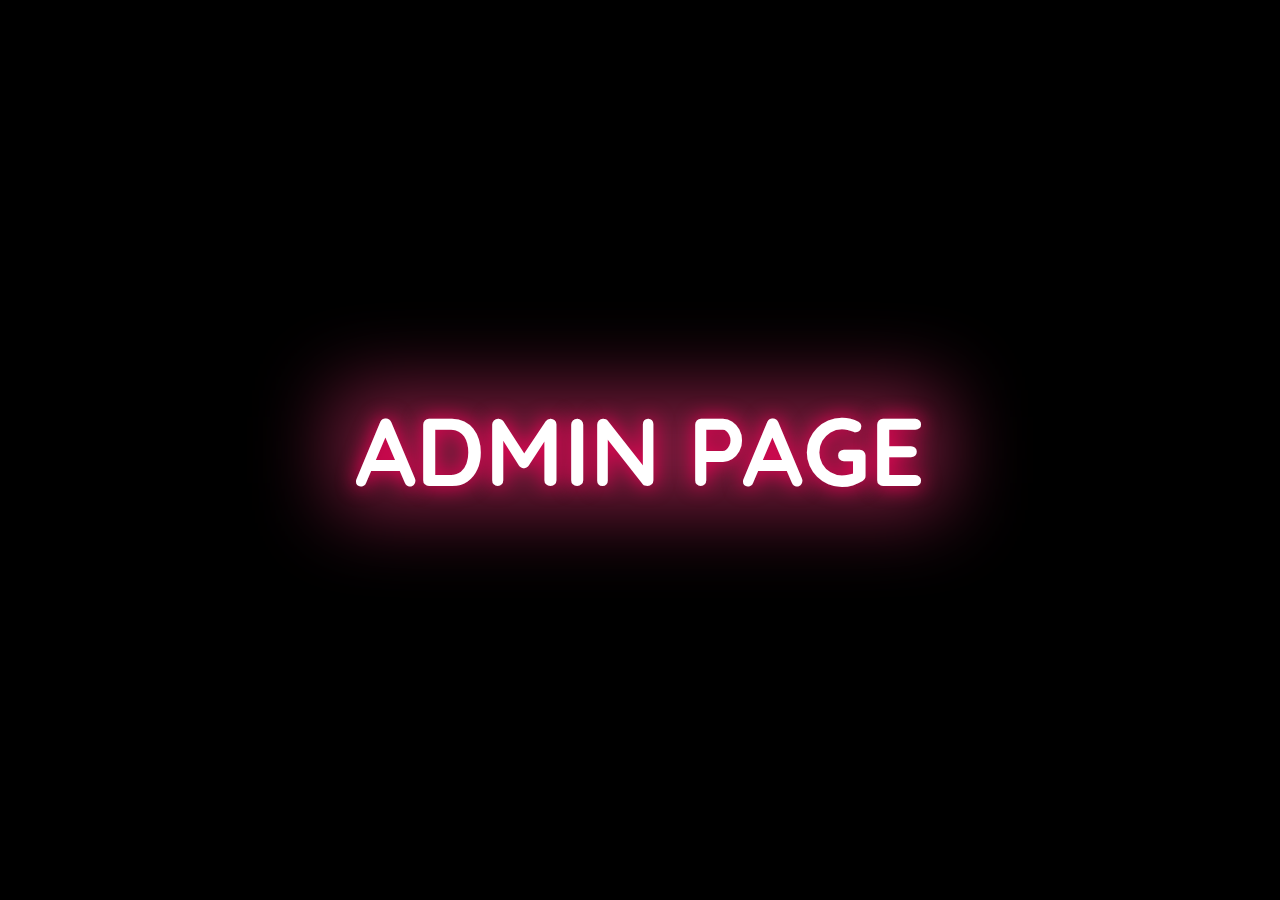
<file: work3/admin/light.html>
<!DOCTYPE html>
<html>
<head>
<meta charset="utf-8">
	<title>work</title>
<link rel = "stylesheet" href = "lightstyle.css" /> 
</head>
<body>
	<h1 class="heading" data-text="data" >ADMIN PAGE</h1>
</body>
</html>
</file>
<file: work3/admin/lightstyle.css>
@import url('https://fonts.googleapis.com/css?family=Quicksand');
body{
	padding:0;
	margin:0;
	background-color: black;
	font-family: 'Quicksand', sans-serif;
}
.heading{
	position: absolute;
	top:50%;
	left:50%;
	transform: translate(-50%,-50%);
	margin:0;
	padding: 0 20px;
	font-size: 6em;
	color: #fff;
	text-shadow: 0px 0px 20px #ff005b;
}
.heading:after{
	content:attr(data);
	position:absolute;
	top:0;
	left:0;
	padding: 0 20px;
	z-index:-1;
	color:#ff005b;
	filter:blur(15px);
}
.heading:before{
		content:"";
		position:absolute;
		top:0;
		left:0;
		width:100%;
		height:100%;
		background:#fe3a80;
		z-index:-2;
		opacity:.5;
		filter: blur(40px);
}
</file>
